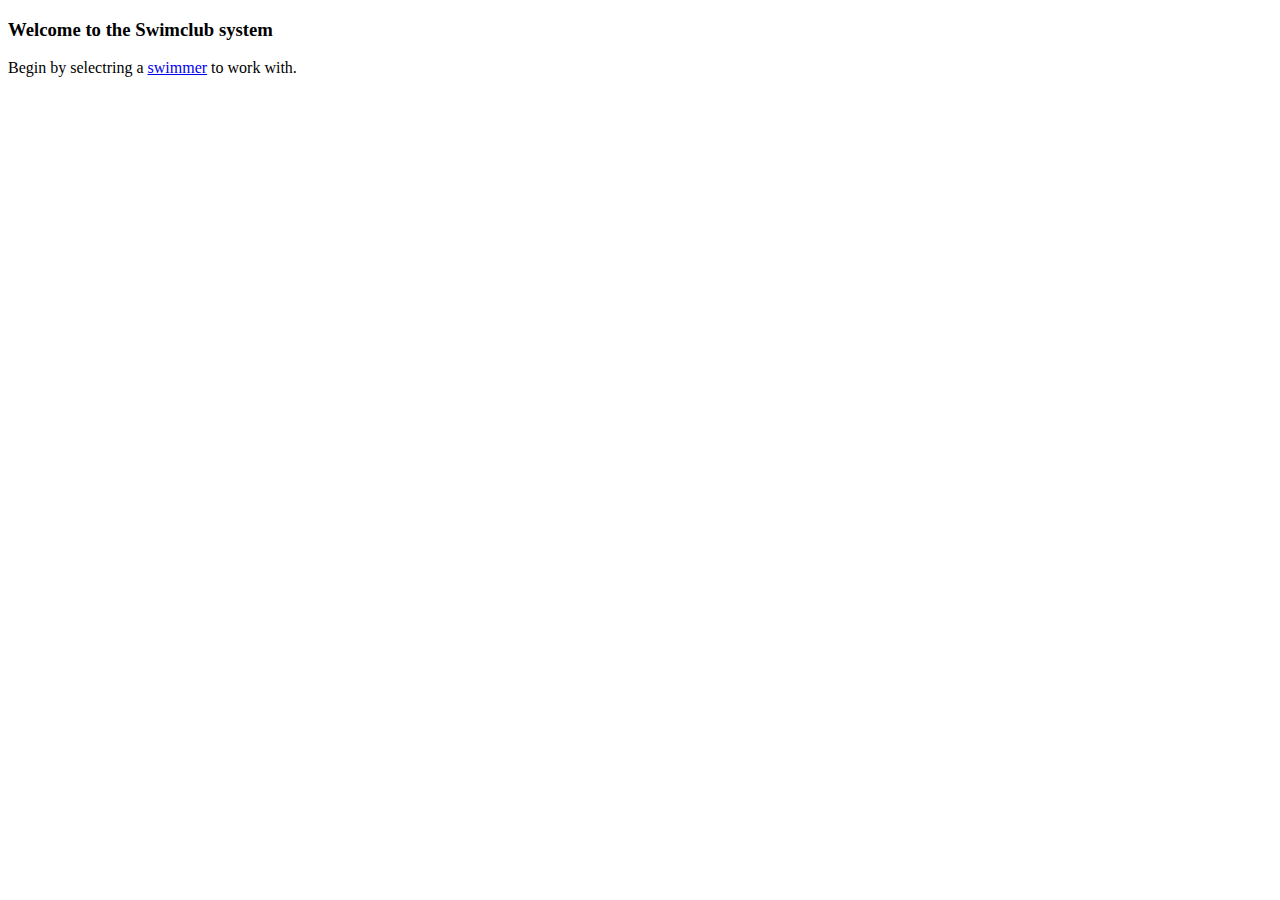
<file: webapp/templates/index.html>
<!DOCTYPE html>
<html>
    <head>
        <title>Welcome to the Swimclub system</title>
    </head>
    <body>
        <h3>Welcome to the Swimclub system</h3>
        <p>
            Begin by selectring a <a href="/swimmers">swimmer</a> to work with.
        </p>
    </body>
</html>
</file>
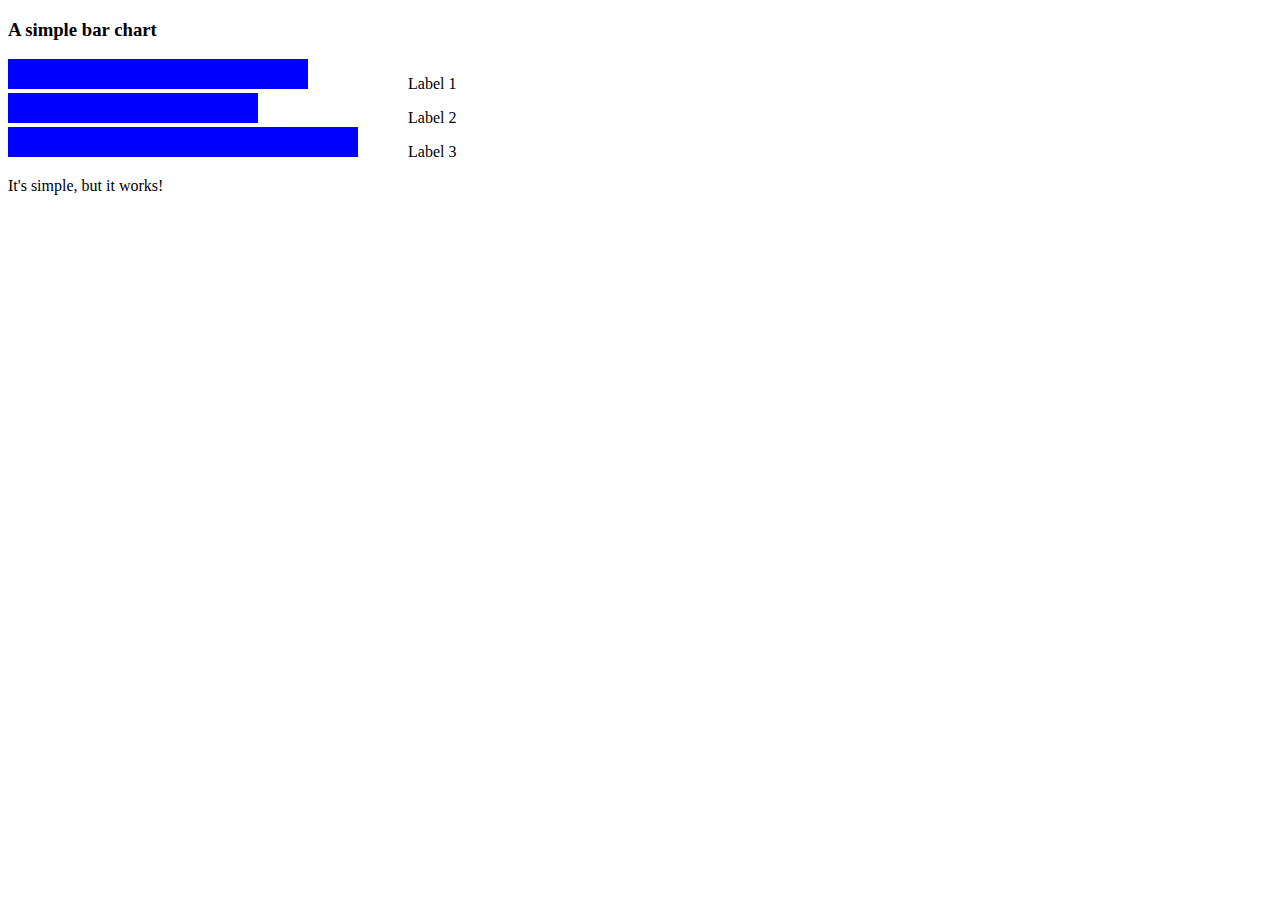
<file: bar.html>
<!DOCTYPE html>
<html>
    <head>
        <title>
            A simple bar chart
        </title>
    </head>
    <body>
        <h3>A simple bar chart</h3>
        <svg height="30" width="400">
            <rect height="30" width="300" style="fill:rgb(0,0,255);" />
        </svg>Label 1<br />
        <svg height="30" width="400">
            <rect height="30" width="250" style="fill:rgb(0,0,255);" />
        </svg>Label 2<br />
        <svg height="30" width="400">
            <rect height="30" width="350" style="fill:rgb(0,0,255);" />
        </svg>Label 3<br />
        <p>It's simple, but it works!</p>
    </body>
</html>
</file>
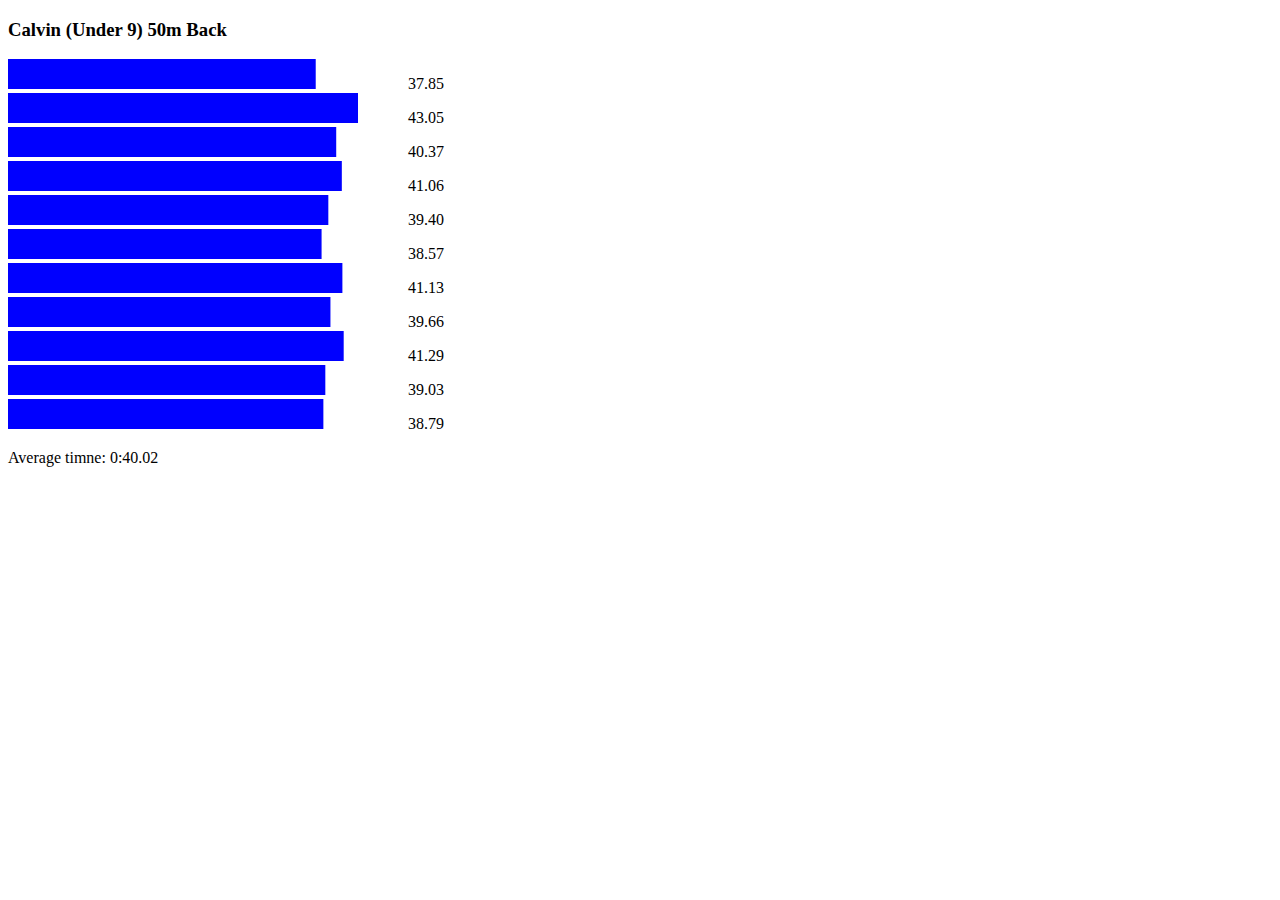
<file: charts/Calvin-9-50m-Back.html>
<!DOCTYPE html>
                <html>
                    <head>
                        <title>Calvin (Under 9) 50m Back</title>
                    </head>
                <body>
                    <h3>Calvin (Under 9) 50m Back</h3>
                        <svg height = "30" width = "400">
                            <rect height="30" width = "307.72" style="fill:rgb(0,0,255);" />
                        </svg>37.85<br />
                        <svg height = "30" width = "400">
                            <rect height="30" width = "350.0" style="fill:rgb(0,0,255);" />
                        </svg>43.05<br />
                        <svg height = "30" width = "400">
                            <rect height="30" width = "328.21" style="fill:rgb(0,0,255);" />
                        </svg>40.37<br />
                        <svg height = "30" width = "400">
                            <rect height="30" width = "333.82" style="fill:rgb(0,0,255);" />
                        </svg>41.06<br />
                        <svg height = "30" width = "400">
                            <rect height="30" width = "320.33" style="fill:rgb(0,0,255);" />
                        </svg>39.40<br />
                        <svg height = "30" width = "400">
                            <rect height="30" width = "313.58" style="fill:rgb(0,0,255);" />
                        </svg>38.57<br />
                        <svg height = "30" width = "400">
                            <rect height="30" width = "334.39" style="fill:rgb(0,0,255);" />
                        </svg>41.13<br />
                        <svg height = "30" width = "400">
                            <rect height="30" width = "322.44" style="fill:rgb(0,0,255);" />
                        </svg>39.66<br />
                        <svg height = "30" width = "400">
                            <rect height="30" width = "335.69" style="fill:rgb(0,0,255);" />
                        </svg>41.29<br />
                        <svg height = "30" width = "400">
                            <rect height="30" width = "317.32" style="fill:rgb(0,0,255);" />
                        </svg>39.03<br />
                        <svg height = "30" width = "400">
                            <rect height="30" width = "315.37" style="fill:rgb(0,0,255);" />
                        </svg>38.79<br />
                <p> Average timne: 0:40.02</p>
            </body>
        </html>
</file>
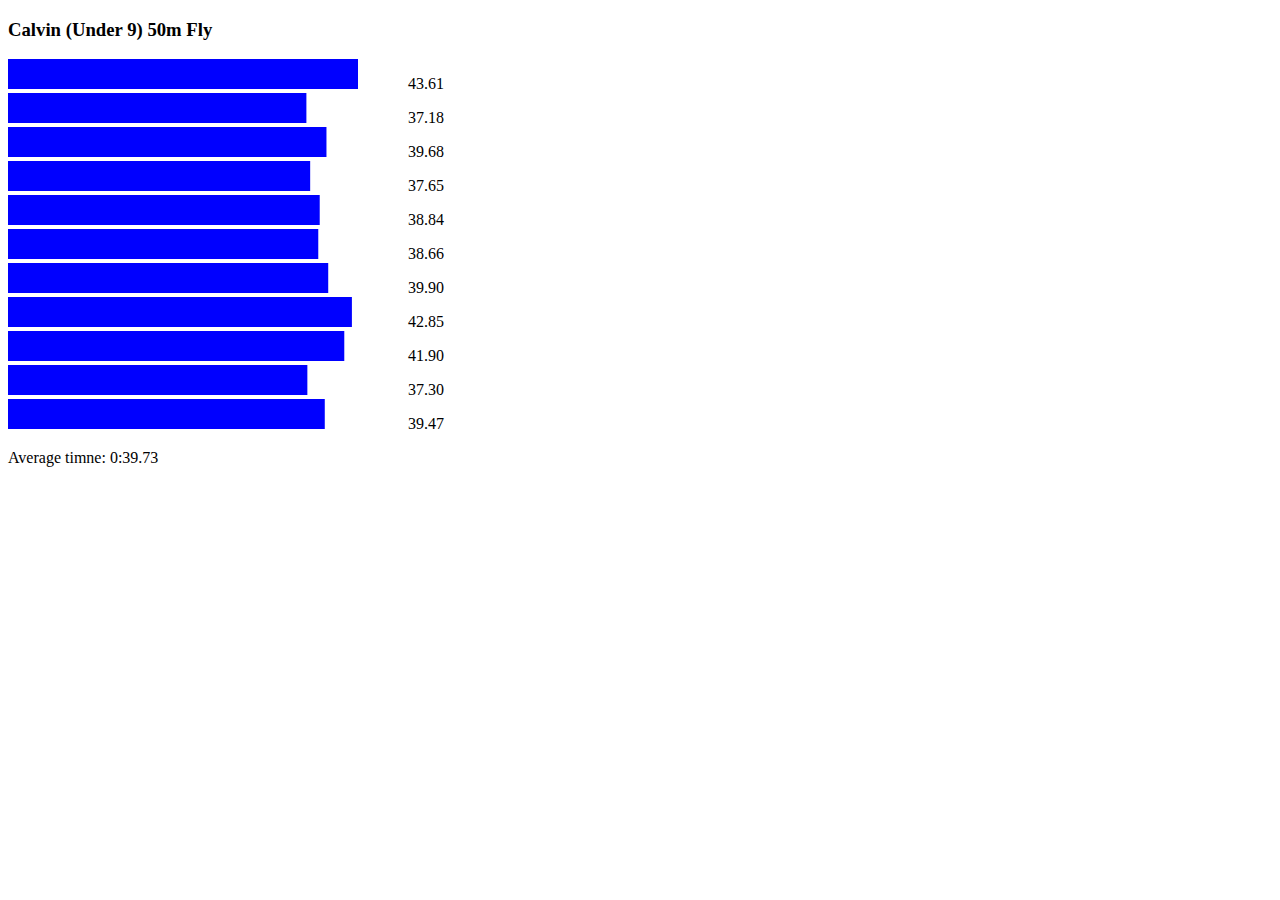
<file: charts/Calvin-9-50m-Fly.html>
<!DOCTYPE html>
                <html>
                    <head>
                        <title>Calvin (Under 9) 50m Fly</title>
                    </head>
                <body>
                    <h3>Calvin (Under 9) 50m Fly</h3>
                        <svg height = "30" width = "400">
                            <rect height="30" width = "350.0" style="fill:rgb(0,0,255);" />
                        </svg>43.61<br />
                        <svg height = "30" width = "400">
                            <rect height="30" width = "298.39" style="fill:rgb(0,0,255);" />
                        </svg>37.18<br />
                        <svg height = "30" width = "400">
                            <rect height="30" width = "318.46" style="fill:rgb(0,0,255);" />
                        </svg>39.68<br />
                        <svg height = "30" width = "400">
                            <rect height="30" width = "302.17" style="fill:rgb(0,0,255);" />
                        </svg>37.65<br />
                        <svg height = "30" width = "400">
                            <rect height="30" width = "311.72" style="fill:rgb(0,0,255);" />
                        </svg>38.84<br />
                        <svg height = "30" width = "400">
                            <rect height="30" width = "310.27" style="fill:rgb(0,0,255);" />
                        </svg>38.66<br />
                        <svg height = "30" width = "400">
                            <rect height="30" width = "320.22" style="fill:rgb(0,0,255);" />
                        </svg>39.90<br />
                        <svg height = "30" width = "400">
                            <rect height="30" width = "343.9" style="fill:rgb(0,0,255);" />
                        </svg>42.85<br />
                        <svg height = "30" width = "400">
                            <rect height="30" width = "336.28" style="fill:rgb(0,0,255);" />
                        </svg>41.90<br />
                        <svg height = "30" width = "400">
                            <rect height="30" width = "299.36" style="fill:rgb(0,0,255);" />
                        </svg>37.30<br />
                        <svg height = "30" width = "400">
                            <rect height="30" width = "316.77" style="fill:rgb(0,0,255);" />
                        </svg>39.47<br />
                <p> Average timne: 0:39.73</p>
            </body>
        </html>
</file>
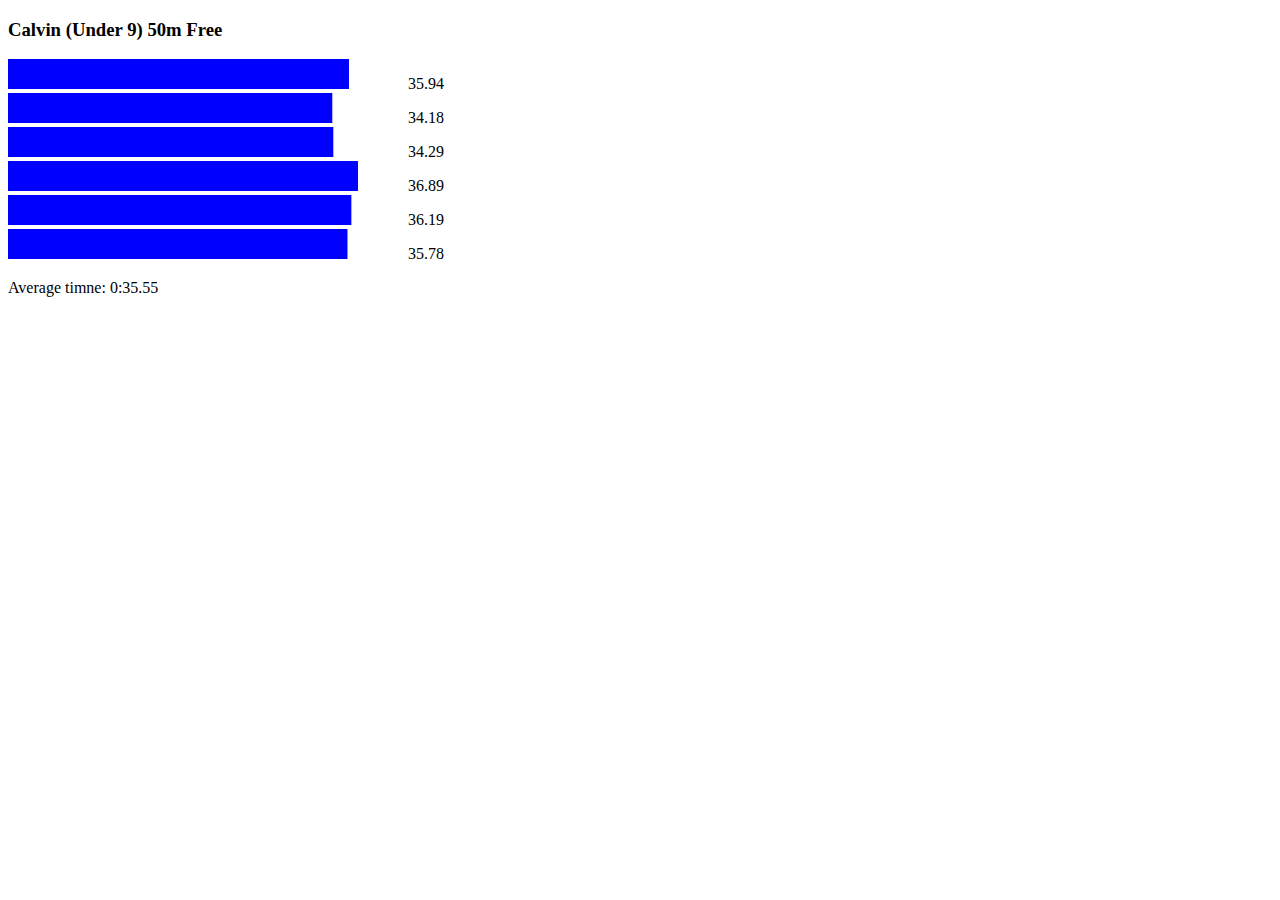
<file: charts/Calvin-9-50m-Free.html>
<!DOCTYPE html>
                <html>
                    <head>
                        <title>Calvin (Under 9) 50m Free</title>
                    </head>
                <body>
                    <h3>Calvin (Under 9) 50m Free</h3>
                        <svg height = "30" width = "400">
                            <rect height="30" width = "340.99" style="fill:rgb(0,0,255);" />
                        </svg>35.94<br />
                        <svg height = "30" width = "400">
                            <rect height="30" width = "324.29" style="fill:rgb(0,0,255);" />
                        </svg>34.18<br />
                        <svg height = "30" width = "400">
                            <rect height="30" width = "325.33" style="fill:rgb(0,0,255);" />
                        </svg>34.29<br />
                        <svg height = "30" width = "400">
                            <rect height="30" width = "350.0" style="fill:rgb(0,0,255);" />
                        </svg>36.89<br />
                        <svg height = "30" width = "400">
                            <rect height="30" width = "343.36" style="fill:rgb(0,0,255);" />
                        </svg>36.19<br />
                        <svg height = "30" width = "400">
                            <rect height="30" width = "339.47" style="fill:rgb(0,0,255);" />
                        </svg>35.78<br />
                <p> Average timne: 0:35.55</p>
            </body>
        </html>
</file>
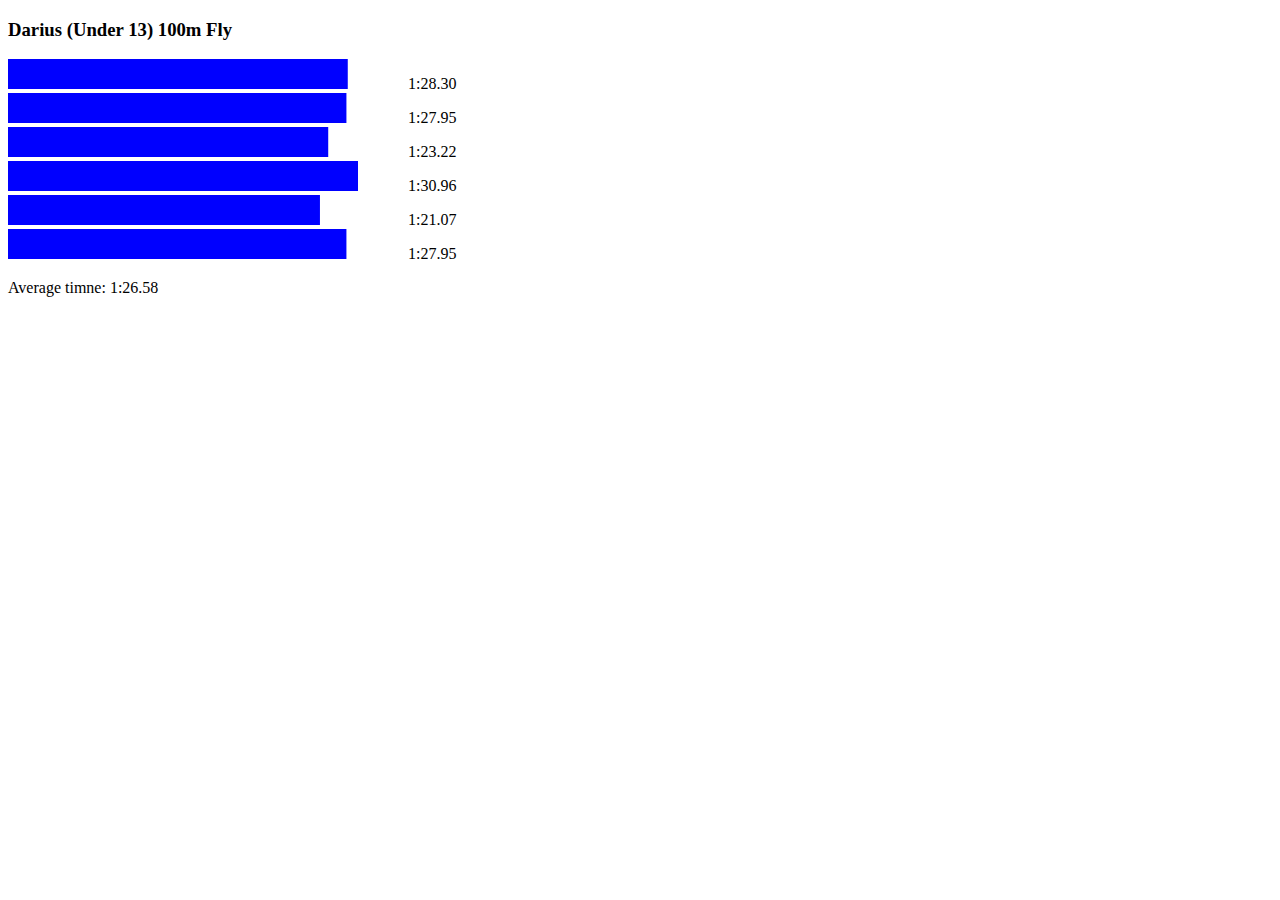
<file: charts/Darius-13-100m-fly.html>
<!DOCTYPE html>
                <html>
                    <head>
                        <title>Darius (Under 13) 100m Fly</title>
                    </head>
                <body>
                    <h3>Darius (Under 13) 100m Fly</h3>
                        <svg height = "30" width = "400">
                            <rect height="30" width = "339.76" style="fill:rgb(0,0,255);" />
                        </svg>1:28.30<br />
                        <svg height = "30" width = "400">
                            <rect height="30" width = "338.42" style="fill:rgb(0,0,255);" />
                        </svg>1:27.95<br />
                        <svg height = "30" width = "400">
                            <rect height="30" width = "320.22" style="fill:rgb(0,0,255);" />
                        </svg>1:23.22<br />
                        <svg height = "30" width = "400">
                            <rect height="30" width = "350.0" style="fill:rgb(0,0,255);" />
                        </svg>1:30.96<br />
                        <svg height = "30" width = "400">
                            <rect height="30" width = "311.94" style="fill:rgb(0,0,255);" />
                        </svg>1:21.07<br />
                        <svg height = "30" width = "400">
                            <rect height="30" width = "338.42" style="fill:rgb(0,0,255);" />
                        </svg>1:27.95<br />
                <p> Average timne: 1:26.58</p>
            </body>
        </html>
</file>
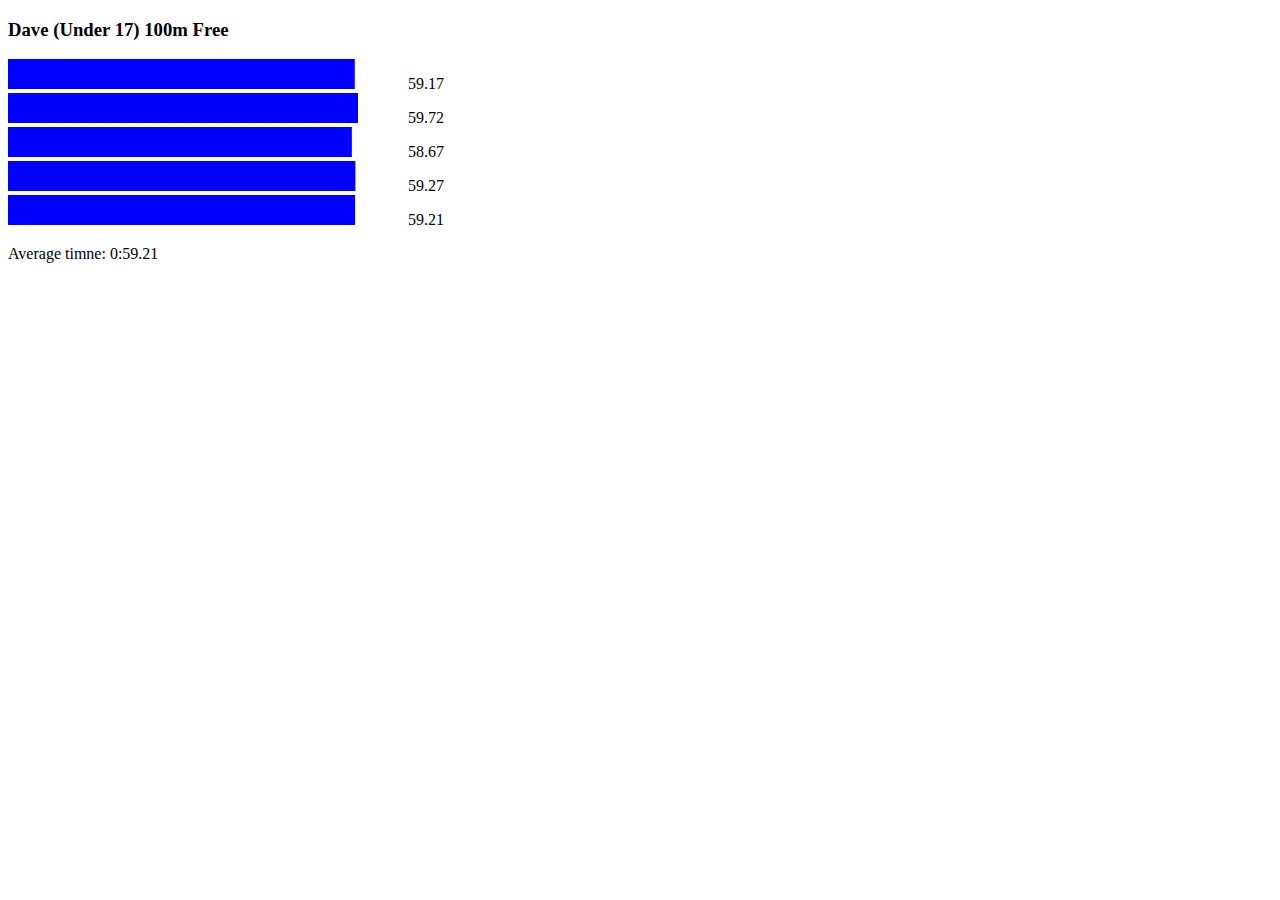
<file: charts/Dave-17-100m-Free.html>
<!DOCTYPE html>
                <html>
                    <head>
                        <title>Dave (Under 17) 100m Free</title>
                    </head>
                <body>
                    <h3>Dave (Under 17) 100m Free</h3>
                        <svg height = "30" width = "400">
                            <rect height="30" width = "346.78" style="fill:rgb(0,0,255);" />
                        </svg>59.17<br />
                        <svg height = "30" width = "400">
                            <rect height="30" width = "350.0" style="fill:rgb(0,0,255);" />
                        </svg>59.72<br />
                        <svg height = "30" width = "400">
                            <rect height="30" width = "343.85" style="fill:rgb(0,0,255);" />
                        </svg>58.67<br />
                        <svg height = "30" width = "400">
                            <rect height="30" width = "347.36" style="fill:rgb(0,0,255);" />
                        </svg>59.27<br />
                        <svg height = "30" width = "400">
                            <rect height="30" width = "347.01" style="fill:rgb(0,0,255);" />
                        </svg>59.21<br />
                <p> Average timne: 0:59.21</p>
            </body>
        </html>
</file>
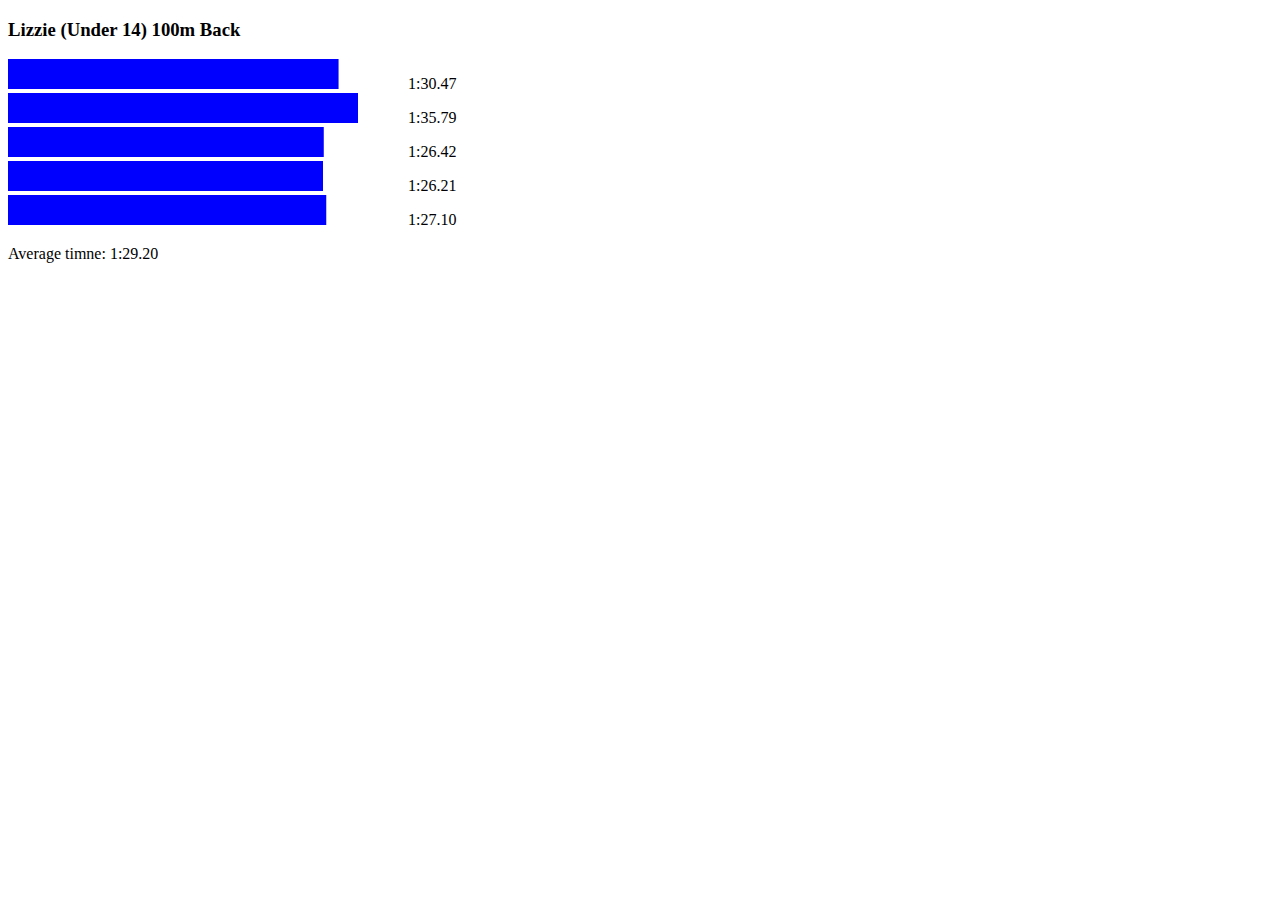
<file: charts/Lizzie-14-100m-Back.html>
<!DOCTYPE html>
                <html>
                    <head>
                        <title>Lizzie (Under 14) 100m Back</title>
                    </head>
                <body>
                    <h3>Lizzie (Under 14) 100m Back</h3>
                        <svg height = "30" width = "400">
                            <rect height="30" width = "330.56" style="fill:rgb(0,0,255);" />
                        </svg>1:30.47<br />
                        <svg height = "30" width = "400">
                            <rect height="30" width = "350.0" style="fill:rgb(0,0,255);" />
                        </svg>1:35.79<br />
                        <svg height = "30" width = "400">
                            <rect height="30" width = "315.76" style="fill:rgb(0,0,255);" />
                        </svg>1:26.42<br />
                        <svg height = "30" width = "400">
                            <rect height="30" width = "315.0" style="fill:rgb(0,0,255);" />
                        </svg>1:26.21<br />
                        <svg height = "30" width = "400">
                            <rect height="30" width = "318.25" style="fill:rgb(0,0,255);" />
                        </svg>1:27.10<br />
                <p> Average timne: 1:29.20</p>
            </body>
        </html>
</file>
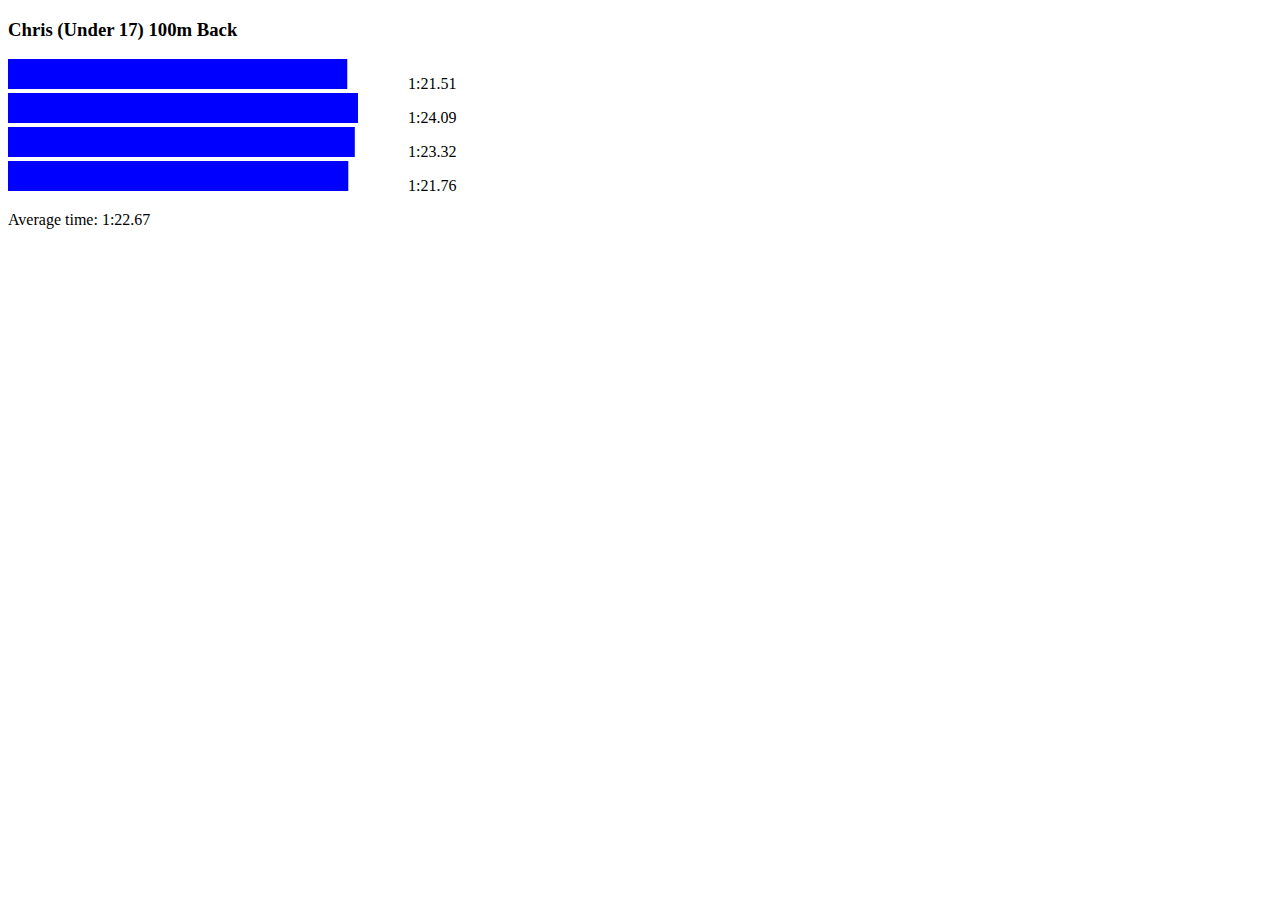
<file: webapp/templates/Chris-17-100m-Back.html>
<!DOCTYPE html>
                    <html>
                        <head>
                            <title>Chris (Under 17) 100m Back</title>
                        </head>
                        <body>
                            <h3>Chris (Under 17) 100m Back</h3>
                            <svg height="30" width="400">
                                <rect height="30" width="339.26" style="fill:rgb(0,0,255);" />
                            </svg>1:21.51<br />
                            <svg height="30" width="400">
                                <rect height="30" width="350.0" style="fill:rgb(0,0,255);" />
                            </svg>1:24.09<br />
                            <svg height="30" width="400">
                                <rect height="30" width="346.8" style="fill:rgb(0,0,255);" />
                            </svg>1:23.32<br />
                            <svg height="30" width="400">
                                <rect height="30" width="340.3" style="fill:rgb(0,0,255);" />
                            </svg>1:21.76<br />
                            <p>Average time: 1:22.67</p>
                        </body>
                    </html>
</file>
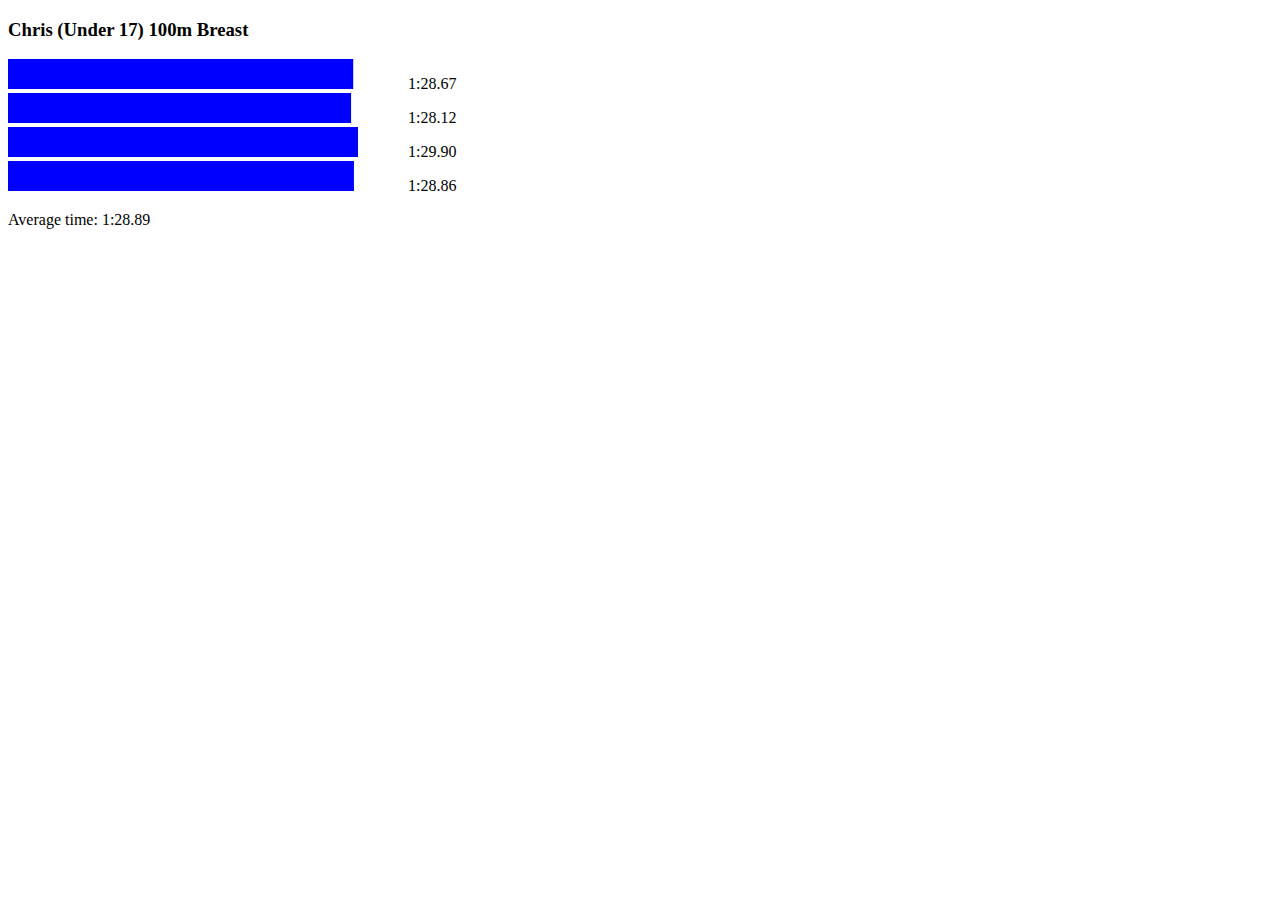
<file: webapp/templates/Chris-17-100m-Breast.html>
<!DOCTYPE html>
                    <html>
                        <head>
                            <title>Chris (Under 17) 100m Breast</title>
                        </head>
                        <body>
                            <h3>Chris (Under 17) 100m Breast</h3>
                            <svg height="30" width="400">
                                <rect height="30" width="345.21" style="fill:rgb(0,0,255);" />
                            </svg>1:28.67<br />
                            <svg height="30" width="400">
                                <rect height="30" width="343.07" style="fill:rgb(0,0,255);" />
                            </svg>1:28.12<br />
                            <svg height="30" width="400">
                                <rect height="30" width="350.0" style="fill:rgb(0,0,255);" />
                            </svg>1:29.90<br />
                            <svg height="30" width="400">
                                <rect height="30" width="345.95" style="fill:rgb(0,0,255);" />
                            </svg>1:28.86<br />
                            <p>Average time: 1:28.89</p>
                        </body>
                    </html>
</file>
